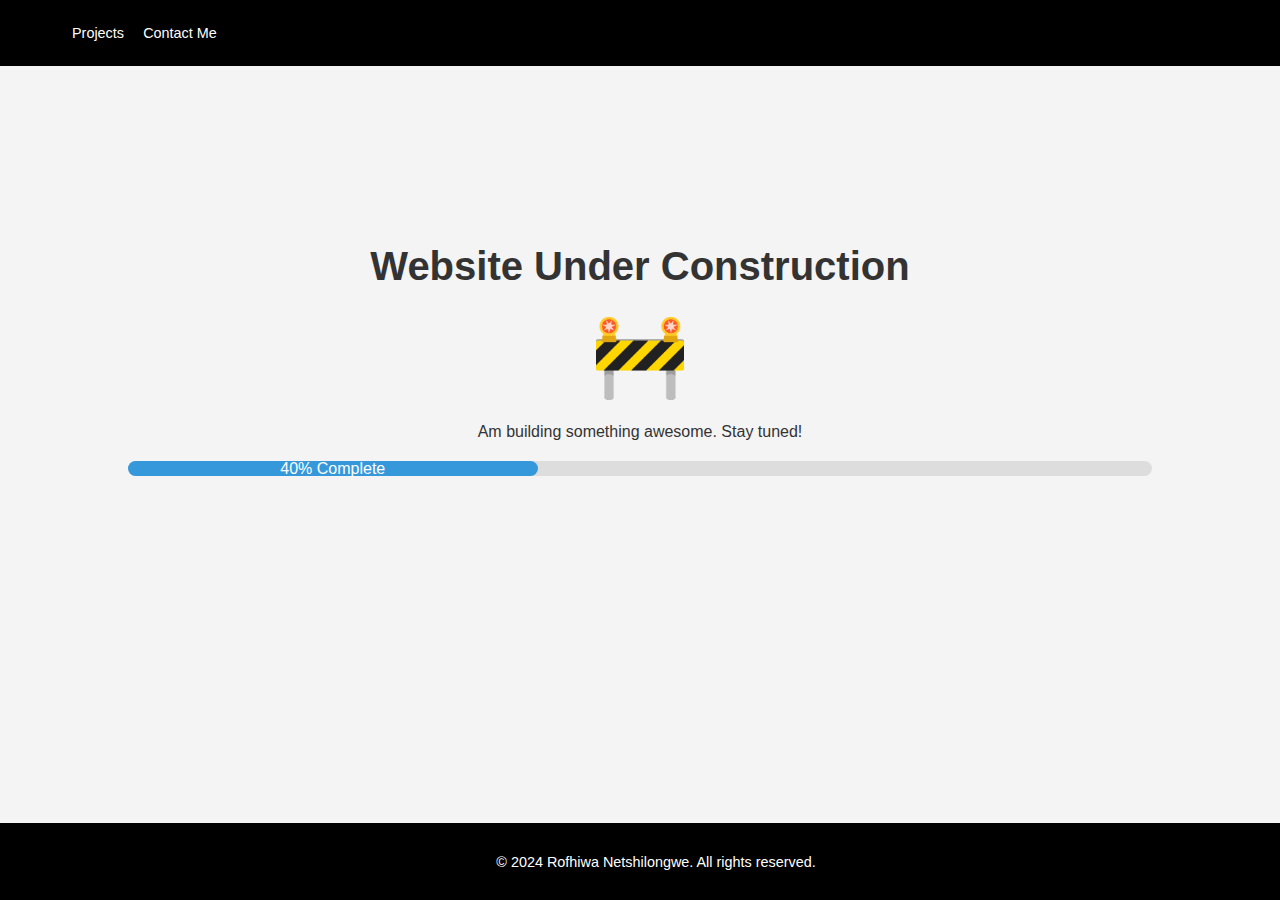
<file: index.html>
<!DOCTYPE html>
<html lang="en">
<head>
  <meta charset="UTF-8">
  <meta name="viewport" content="width=device-width, initial-scale=1.0">
  <title>Website Under Construction</title>
  <link rel="stylesheet" href="/style.css">
</head>
<body>
    <!-- Navigation Bar -->
  <nav class="navbar">
    <div class="navbar-container">
      <ul class="nav-links">
        <li><a href="/inactive.html">Projects</a></li>
        <li><a href="/inactive.html">Contact Me</a></li>
      </ul>
    </div>
  </nav>

  <main>
    <div class="construction-container">
      <div class="construction-message">Website Under Construction</div>
      <div class="under-construction-icon">🚧</div>
      <div>Am building something awesome. Stay tuned!</div>

      <!-- Optional Progress Bar -->
      <div class="progress-bar">
        <span>40% Complete</span>
      </div>
    </div>
  </main>

   <footer>
    <p>&copy; 2024 Rofhiwa Netshilongwe. All rights reserved.</p>
  </footer>

</body>
</html>
</file>
<file: style.css>
body {
  font-family: 'Roboto', sans-serif;
  background-color: #f4f4f4;
  margin: 0;
  padding: 0;
  text-align: center;
}

.navbar {
    position: fixed;
    top: 0;
    width: 100%;
    background: #000;
    padding: 0.5rem 2rem;
    display: flex;
    justify-content: space-between;
    align-items: center;
    color: #fff;
    z-index: 1000;
    overflow: hidden; /* Hide moving particles that go outside the navbar */
  }
  
  .navbar-container {
    display: flex;
    align-items: center;
  }
  .nav-links {
    display: flex;
    list-style: none;
    gap: 1.2rem;
  }
  
  .nav-links li a {
    color: #fff;
    text-decoration: none;
    font-size: 0.9rem;
    transition: color 0.3s ease;
  }
  
  .nav-links li a:hover {
    color: #888;
  }
header nav a {
  color: white;
  margin: 0 15px;
  text-decoration: none;
  font-size: 18px;
}
.construction-container {
  display: flex;
  flex-direction: column;
  align-items: center;
  justify-content: center;
  height: 80vh;
  color: #333;
}

.construction-message {
  font-size: 2.5rem;
  font-weight: bold;
  margin-bottom: 20px;
}

.under-construction-icon {
  font-size: 5rem;
  color: #f39c12;
  margin-bottom: 20px;
}

.progress-bar {
  width: 80%;
  height: 15px;
  background-color: #ddd;
  border-radius: 25px;
  margin-top: 20px;
  position: relative;
}

.progress-bar span {
  display: block;
  height: 100%;
  width: 40%; /* Adjust progress */
  background-color: #3498db;
  border-radius: 25px;
  text-align: center;
  color: white;
  line-height: 15px;
}

/* Footer */
  footer {
    background-color: #000;
    color: white;
    text-align: center;
    padding: 1rem;
    font-size: 0.9rem;
    position: fixed;
    bottom: 0;
    width: 100%;
  }
</file>
